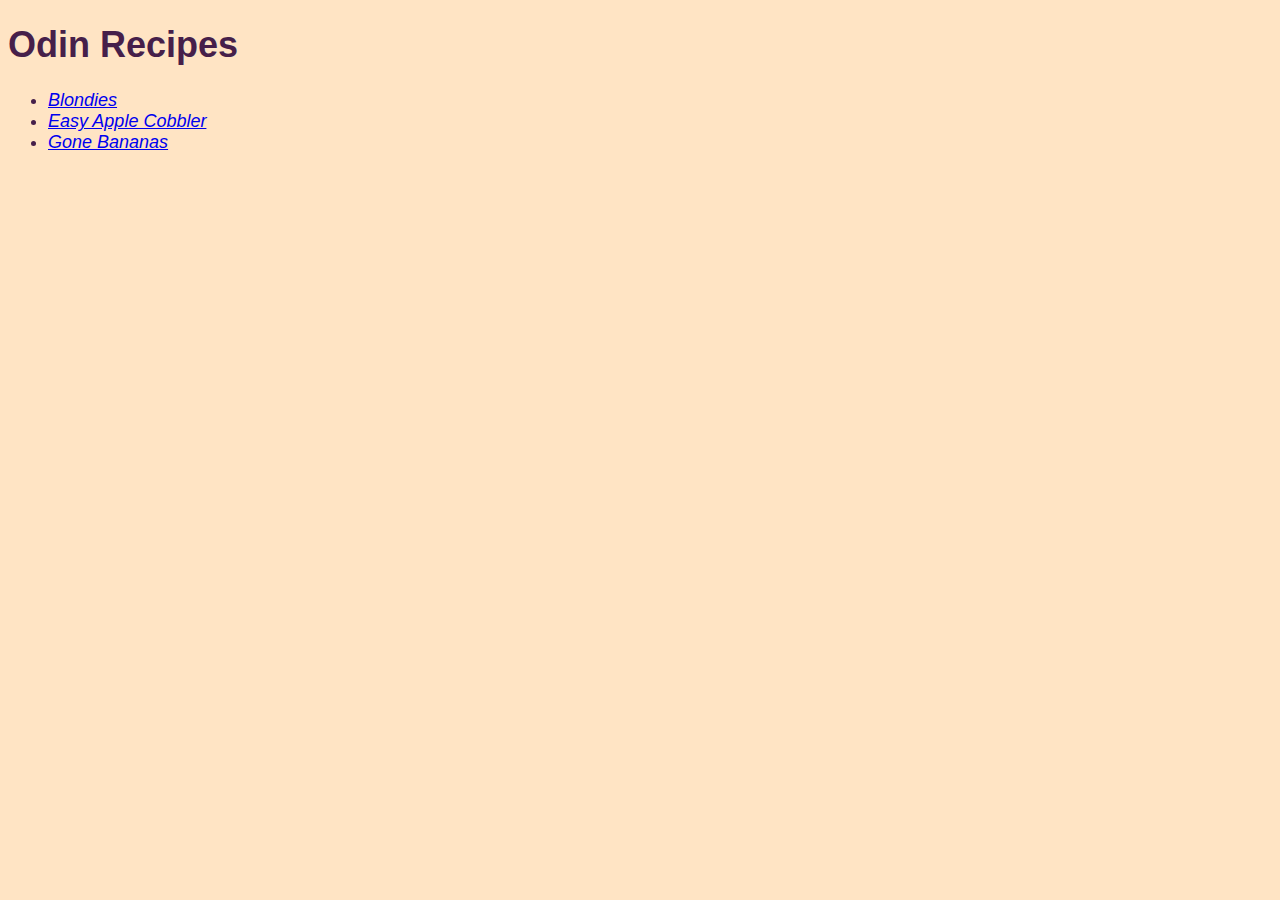
<file: index.html>
<!DOCTYPE html>
<html lang="en-us">
<head>
    <meta charset="UTF-8">
    <title>Odin Recipes</title>
    <link rel="stylesheet" href="style.css" />
</head>
<body>
    <h1>Odin Recipes</h1>
    <ul>
    <li><a href="recipes/blondies.html">Blondies</a></li>
    <li><a href="recipes/applecobbler.html">Easy Apple Cobbler</a></li>
    <li><a href="recipes/gonebananas.html">Gone Bananas</a></li>
    </ul>
</body>
</html>
</file>
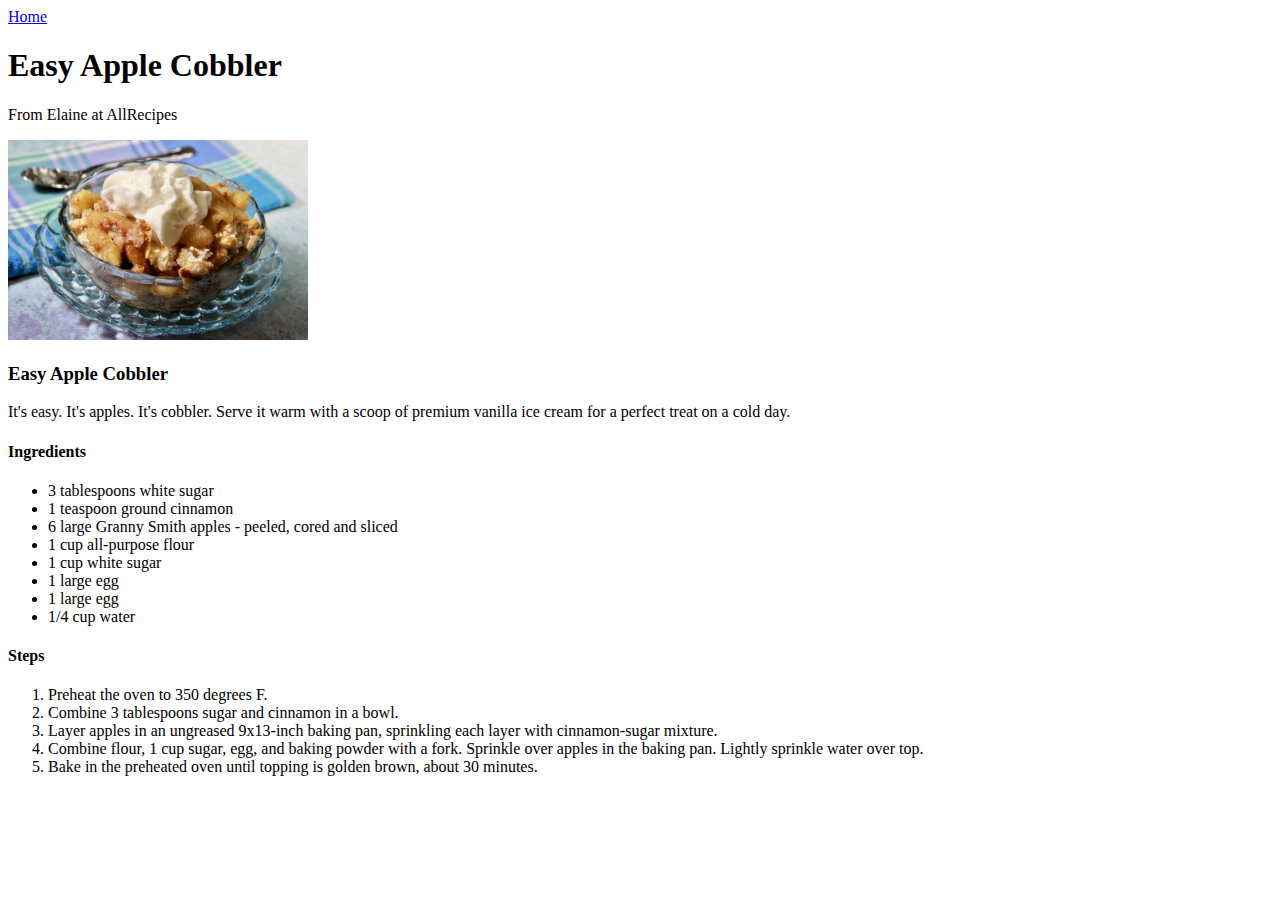
<file: recipes/applecobbler.html>
<!DOCTYPE html>
<html lang="en-us">
<head>
    <meta charset="UTF-8">
    <meta name="viewport" content="width=device-width, initial-scale=1.0">
    <title>Easy Apple Cobbler</title>
</head>
<body>
    <a href="../index.html">Home</a>
    <h1>Easy Apple Cobbler</h1>
    <p>From Elaine at AllRecipes</p>
    <img src="../images/easy-apple-cobbler.jpg" alt="Apple Cobbler" width="300">
    <h3>Easy Apple Cobbler</h3>
    <p>It's easy. It's apples. It's cobbler. Serve it warm with a scoop of premium vanilla ice cream for a perfect treat on a cold day.</p>
    <h4>Ingredients</h4>
    <ul>
        <li>3 tablespoons white sugar</li>
        <li>1 teaspoon ground cinnamon</li>
        <li>6 large Granny Smith apples - peeled, cored and sliced</li>
        <li>1 cup all-purpose flour</li>
        <li>1 cup white sugar</li>
        <li>1 large egg</li>
        <li>1 large egg</li>
        <li>1/4 cup water</li>
    </ul>
    <h4>Steps</h4>
    <ol>
        <li>Preheat the oven to 350 degrees F.</li>
        <li>Combine 3 tablespoons sugar and cinnamon in a bowl.</li>
        <li>Layer apples in an ungreased 9x13-inch baking pan, sprinkling each layer with cinnamon-sugar mixture.</li>
        <li>Combine flour, 1 cup sugar, egg, and baking powder with a fork. Sprinkle over apples in the baking pan. Lightly sprinkle water over top.</li>
        <li>Bake in the preheated oven until topping is golden brown, about 30 minutes.</li>
    </ol>
</body>
</html>
</file>
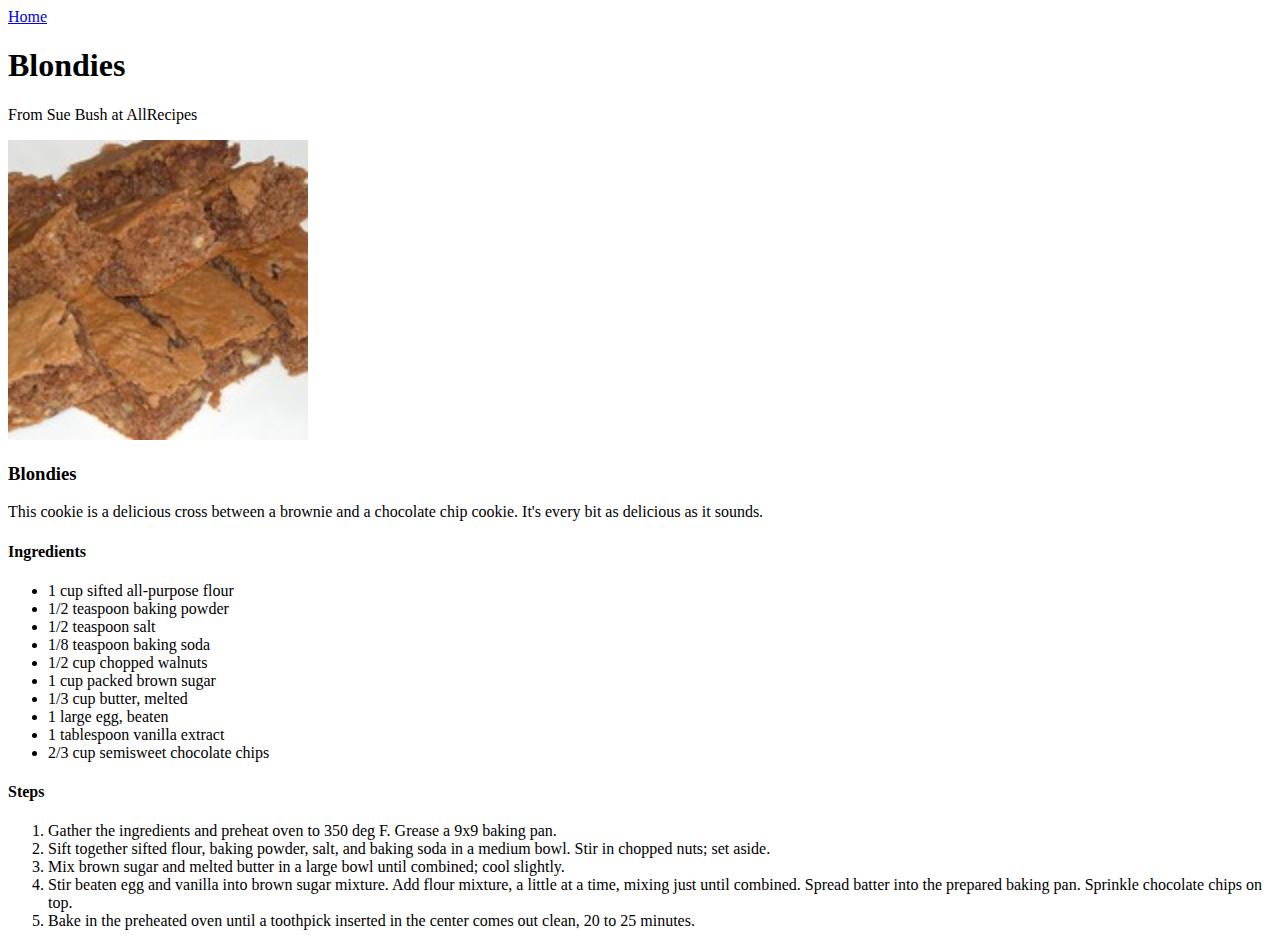
<file: recipes/blondies.html>
<!DOCTYPE html>
<html lang="en">
<head>
    <meta charset="UTF-8">
    <meta name="viewport" content="width=device-width, initial-scale=1.0">
    <title>Blondies</title>
</head>
<body>
    <a href="../index.html">Home</a>
    <h1>Blondies</h1>
    <p>From Sue Bush at AllRecipes</p>
    <img src="../images/blondies.jpg" alt="Blondie Cookie" width="300">
    <h3>Blondies</h3>
    <p>This cookie is a delicious cross between a brownie and a chocolate chip cookie. It's every bit as delicious as it sounds. </p>
    <p></p>
    <h4>Ingredients</h4>
    <ul>
        <li>1 cup sifted all-purpose flour</li>
        <li>1/2 teaspoon baking powder</li>
        <li>1/2 teaspoon salt</li>
        <li>1/8 teaspoon baking soda</li>
        <li>1/2 cup chopped walnuts</li>
        <li>1 cup packed brown sugar</li>
        <li>1/3 cup butter, melted</li>
        <li>1 large egg, beaten</li>
        <li>1 tablespoon vanilla extract</li>
        <li>2/3 cup semisweet chocolate chips</li>
    </ul>
    <h4>Steps</h4>
    <ol>
        <li>Gather the ingredients and preheat oven to 350 deg F. Grease a 9x9 baking pan.</li>
        <li>Sift together sifted flour, baking powder, salt, and baking soda in a medium bowl. Stir in chopped nuts; set aside.</li>
        <li>Mix brown sugar and melted butter in a large bowl until combined; cool slightly.</li>
        <li>Stir beaten egg and vanilla into brown sugar mixture. Add flour mixture, a little at a time, mixing just until combined. Spread batter into the prepared baking pan. Sprinkle chocolate chips on top.</li>
        <li>Bake in the preheated oven until a toothpick inserted in the center comes out clean, 20 to 25 minutes.</li>
    </ol>
</body>
</html>
</file>
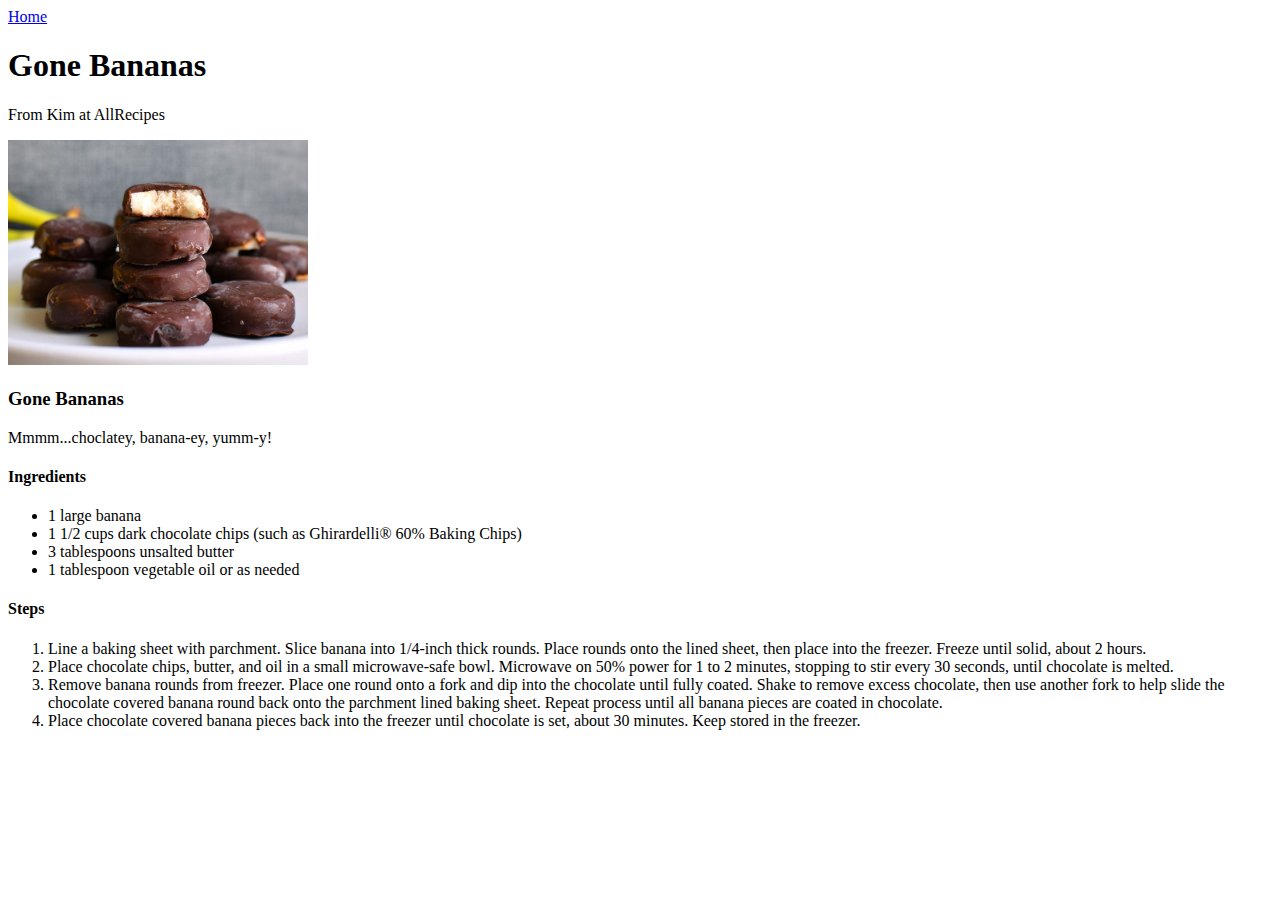
<file: recipes/gonebananas.html>
<!DOCTYPE html>
<html lang="en-US">
    <head>
        <meta charset="UTF-8">
        <title>Gone Bananas</title>
    </head>
    <body>
        <a href="../index.html">Home</a>
        <h1>Gone Bananas</h1>
        <p>From Kim at AllRecipes</p>
        <img src="../images/gone-bananas.jpg" alt="Chocolate-covered frozen bananas" width="300">
        <h3>Gone Bananas</h3>
        <p>Mmmm...choclatey, banana-ey, yumm-y!</p>
        <h4>Ingredients</h4>
        <ul>
            <li>1 large banana</li>
            <li>1 1/2 cups dark chocolate chips (such as Ghirardelli® 60% Baking Chips)</li>
            <li>3 tablespoons unsalted butter</li>
            <li>1 tablespoon vegetable oil or as needed</li>
        </ul>
        <h4>Steps</h4>
        <ol>
            <li>Line a baking sheet with parchment. Slice banana into 1/4-inch thick rounds. Place rounds onto the lined sheet, then place into the freezer. Freeze until solid, about 2 hours.</li>
            <li>Place chocolate chips, butter, and oil in a small microwave-safe bowl. Microwave on 50% power for 1 to 2 minutes, stopping to stir every 30 seconds, until chocolate is melted.</li>
            <li>Remove banana rounds from freezer. Place one round onto a fork and dip into the chocolate until fully coated. Shake to remove excess chocolate, then use another fork to help slide the chocolate covered banana round back onto the parchment lined baking sheet. Repeat process until all banana pieces are coated in chocolate.</li>
            <li>Place chocolate covered banana pieces back into the freezer until chocolate is set, about 30 minutes. Keep stored in the freezer.</li>
        </ol>
    </body>
</html>
</file>
<file: style.css>
/* style.css */

body {
    background-color: bisque;
    font-family: 'Trebuchet MS', 'Lucida Sans Unicode', 'Lucida Grande', 'Lucida Sans', Arial, sans-serif, Courier, monospace, Helvetica, sans-serif;
    font-size: large;
    color: rgb(70, 31, 74);
}
a {
    font-style: italic;
}
</file>
